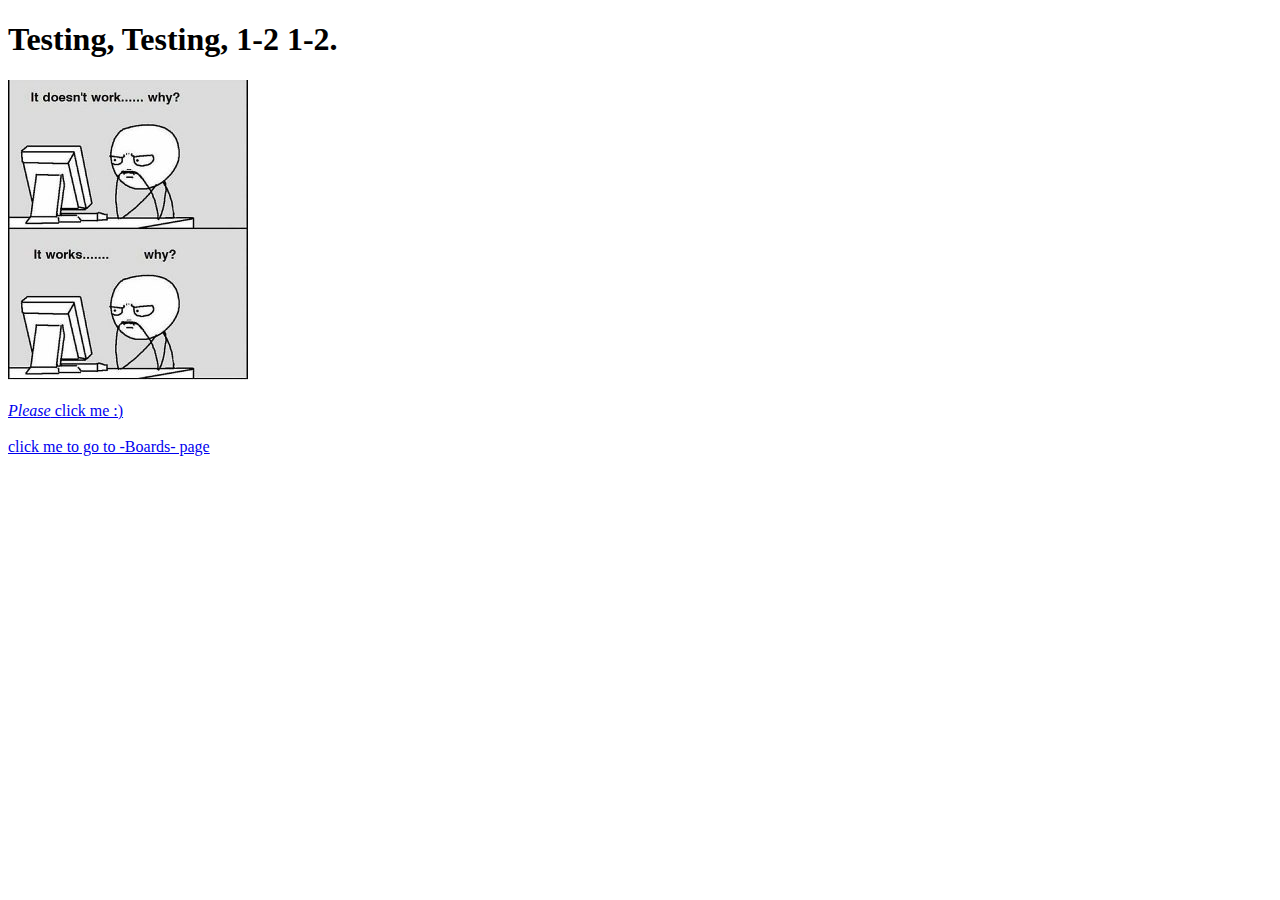
<file: index.html>
<!-- Code written by Lincoln Willison-->

<!-- Sets the file type as a readbale html file-->
<!DOCTYPE html>
<!-- Opens doc as an html file, sets language displayed to English-->
<html lang="eng">
<!-- Designates the header of the website page and what appears at the top-->
<head>
    <!-- Sets the bit character map to UTF-8 -->
    <meta charset="UTF-8">
    <!-- Sets the scale of the website page to fit the device-->
    <meta name="viewport" content="width=device-width, initial-scale=1.0">
    <!-- Gives the page a title for easier recognition-->
    <title>CSC102 - Index</title>
</head>
<!-- End of header, start of main body where main information is displayed-->
<body>
    <!-- Header for the body, first thing you see here-->
    <header>
        <!-- Test code for the page using the biggest size of text-->
        <h1> Testing, Testing, 1-2 1-2.</h1>
    </header>
    <!-- Start of a paragraph, what is used to break the body into organized chunks-->
    <p>
        <!-- Adds a meme picture-->
        <img src="codingMeme.png" id="memePic">
        <!-- Line breaks for space-->
        <br><br>
        <!-- Adds a link to a special place :)-->
        <a href="https://www.youtube.com/watch?v=dQw4w9WgXcQ&list=RDdQw4w9WgXcQ&start_radio=1">
            <I>Please</I> click me :) </a>
        <br><br>
        <!-- Adds a link to the next page, "Boards", which leads to the 'boards.html' file-->
        <a href="boards.html">click me to go to -Boards- page</a>
    <!-- Closing tags for the paragraph, body, and for the whole page-->
    </p>
</body>
</html>


<!-- λ -->
</file>
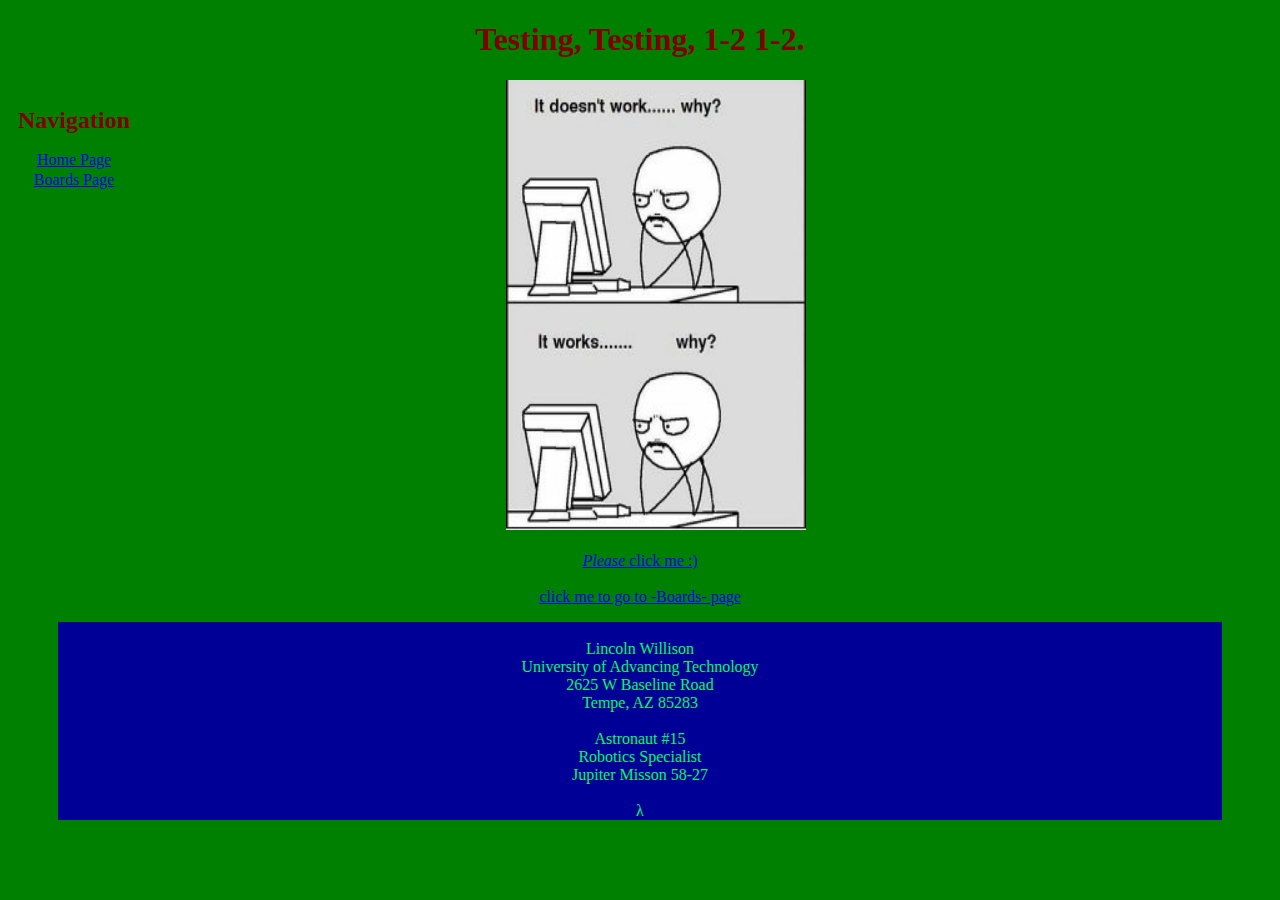
<file: Assignment 3.1 & 3.2/index.html>
<!-- Code written by Lincoln Willison-->
<!-- Last updated 09/25/2025 -->

<!-- Sets the file type as a readbale html file-->
<!DOCTYPE html>
<!-- Opens doc as an html file, sets language displayed to English-->
<html lang="eng">
<!-- Designates the header of the website page and what appears at the top-->

<head>
  <!-- Sets the bit character map to UTF-8 -->
  <meta charset="UTF-8">
  <!-- Sets the scale of the website page to fit the device-->
  <meta name="viewport" content="width=device-width, initial-scale=1.0">
  <!-- Gives the page a title for easier recognition-->
  <title>CSC102 - Index</title>
  <link rel="stylesheet" href="main.css">
</head>
<!-- End of header, start of main body where main information is displayed-->

<body>
  <!-- Header for the body, first thing you see here-->
  <header>
    <!-- Test code for the page using the biggest size of text-->
    <h1> Testing, Testing, 1-2 1-2.</h1>
    <!-- menu -->
    <nav>
      <h2> Navigation </h2>
      <a href="index.html"> Home Page </a>
      <br>
      <a href="boards.html"> Boards Page</a>
    </nav>
  </header>
  <!-- Start of a paragraph, what is used to break the body into organized chunks-->
  <p>
    <!-- Adds a meme picture-->
    <img src="codingMeme.png" id="memePic">
    <!-- Line breaks for space-->
    <br><br>
    <!-- Adds a link to a special place :)-->
    <a href="https://www.youtube.com/watch?v=dQw4w9WgXcQ&list=RDdQw4w9WgXcQ&start_radio=1">
      <I>Please</I> click me :) </a>
    <br><br>
    <!-- Adds a link to the next page, "Boards", which leads to the 'boards.html' file-->
    <a href="boards.html">click me to go to -Boards- page</a>
    <!-- Closing tags for the paragraph, body, and for the whole page-->
  </p>
  <!-- Footer section, for extra legal or navigational or general info -->
  <footer>
    <br>
    Lincoln Willison
    <br>
    University of Advancing Technology
    <br>
    2625 W Baseline Road
    <br>
    Tempe, AZ 85283
    <br><br>
    Astronaut #15
    <br>
    Robotics Specialist
    <br>
    Jupiter Misson
    58-27
    <br><br>
    λ
  </footer>
</body>

</html>


<!-- λ -->
</file>
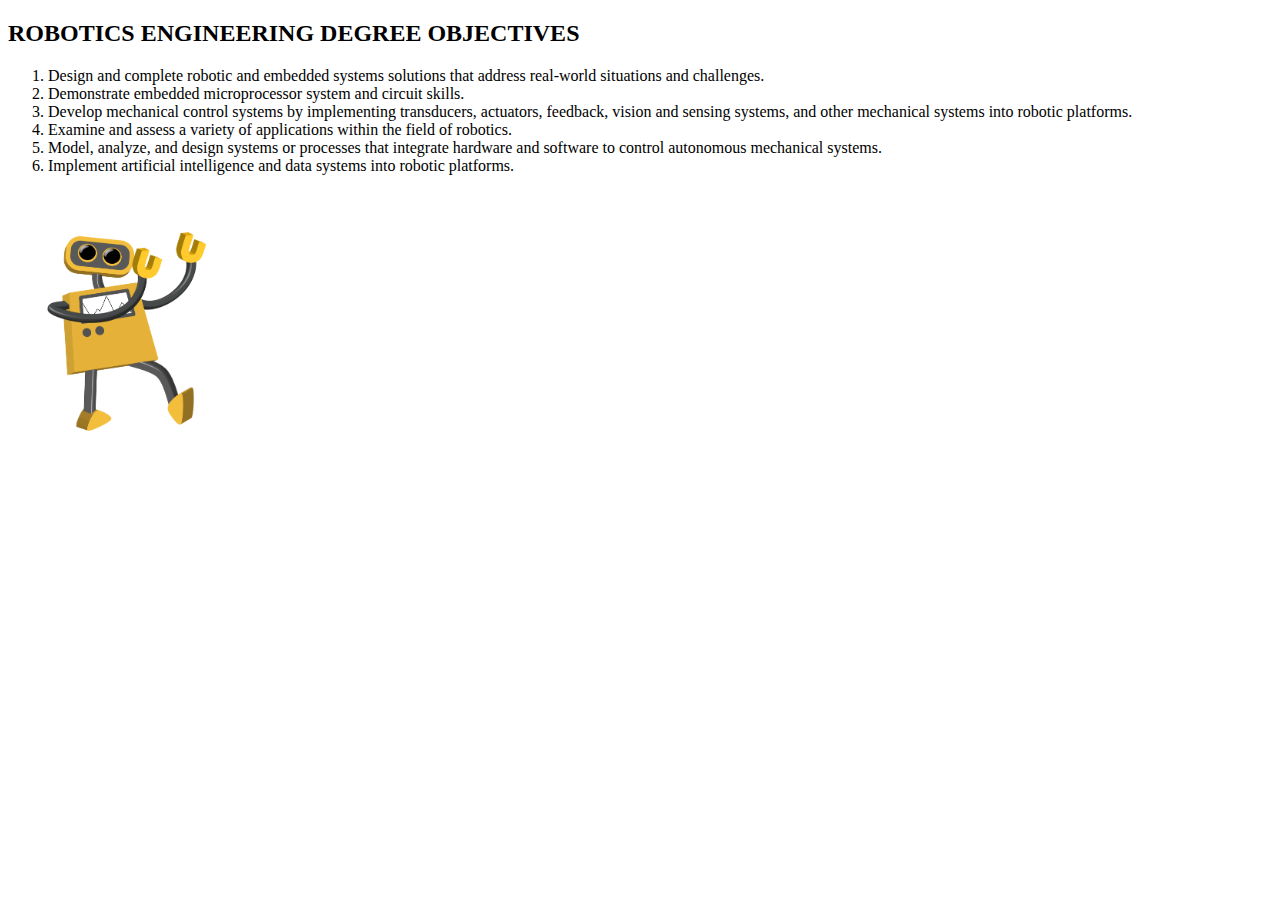
<file: boards.html>
<!-- Code written by Lincoln Willison-->

<!-- Sets the file type as a readbale html file-->

<!DOCTYPE html>
<!-- Opens doc as an html file, sets language displayed to English-->
<html lang="eng">
<!-- Designates the header of the website page and what appears at the top-->
<head>
    <!-- Sets the bit character map to UTF-8 -->
    <meta charset="UTF-8">
    <!-- Sets the scale of the website page to fit the device-->
    <meta name="viewport" content="width=device-width, initial-scale=1.0">
    <!-- Gives the page a title for easier recognition-->
    <title>CSC102 - Boards</title>
</head>
<!-- End of header, start of main body where main information is displayed-->
<body>
    <!-- Start of a paragraph, what is used to break the body into organized chunks-->
    <p>
        <!-- Smaller title to show what the following items are -->
        <h2>ROBOTICS ENGINEERING DEGREE OBJECTIVES</h2>
        <!-- Creates an ordered list to put the objectives in-->
        <ol>
            <!-- These are the list items that will be included in the ordered list-->
            <li>Design and complete robotic and embedded systems solutions that address real-world situations and challenges.</li>
            <li>Demonstrate embedded microprocessor system and circuit skills.</li>
            <li>Develop mechanical control systems by implementing transducers, actuators, feedback, vision and sensing systems, and other
        mechanical systems into robotic platforms.</li>
            <li>Examine and assess a variety of applications within the field of robotics.</li>
            <li>Model, analyze, and design systems or processes that integrate hardware and software to control autonomous mechanical systems.</li>
            <li>Implement artificial intelligence and data systems into robotic platforms.</li>
        </ol>
        <br><br>
        <!-- Adds a fun GIF-->
        <img src="DanceBot.gif" id="danceBot" width="200">
    <!-- Closing tags for the paragraph, body, and page-->    
    </p>
</body>
</html>


<!-- λ -->
</file>
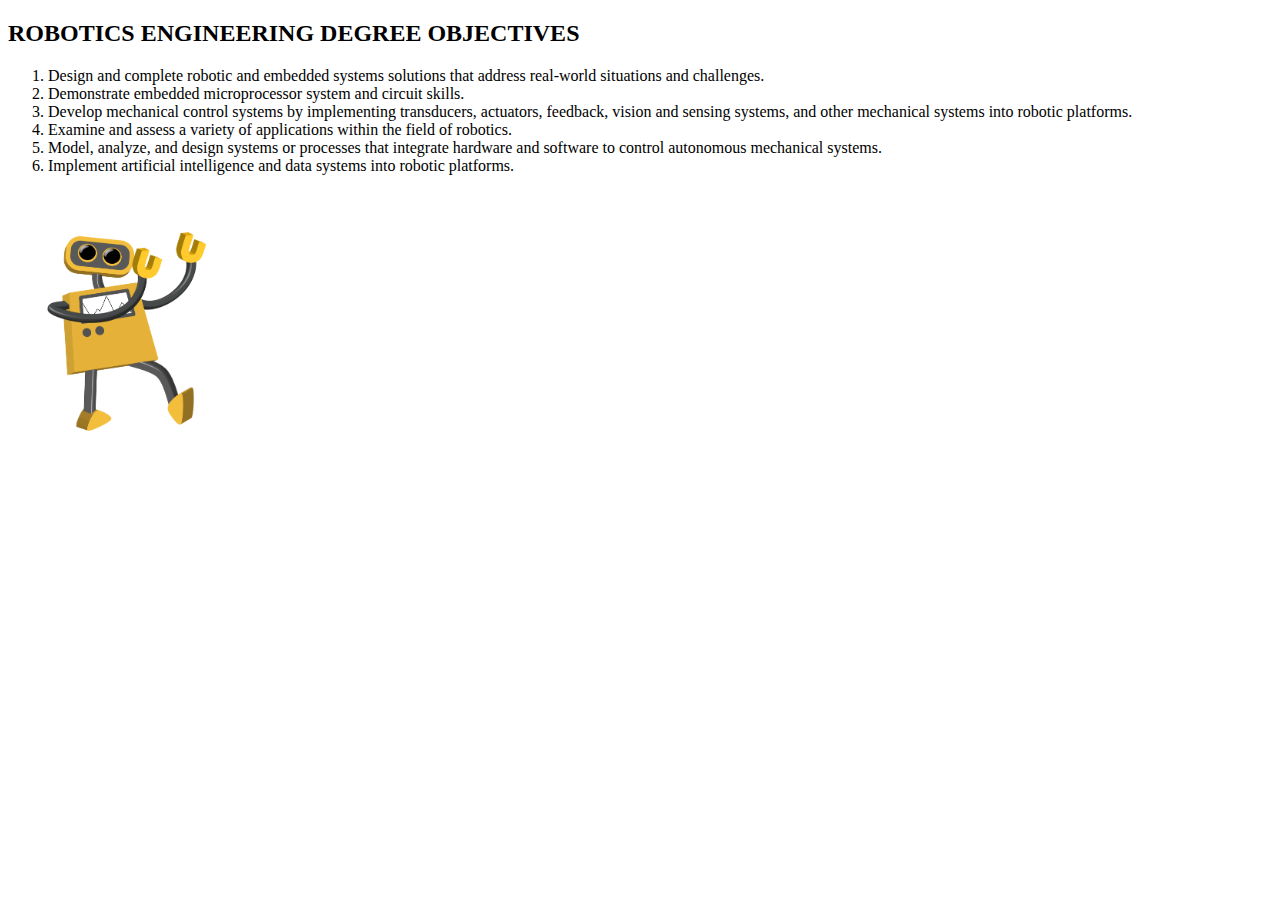
<file: Assignment 2.1: The Foundation /boards.html>
<!-- Code written by Lincoln Willison-->

<!-- Sets the file type as a readbale html file-->

<!DOCTYPE html>
<!-- Opens doc as an html file, sets language displayed to English-->
<html lang="eng">
<!-- Designates the header of the website page and what appears at the top-->
<head>
    <!-- Sets the bit character map to UTF-8 -->
    <meta charset="UTF-8">
    <!-- Sets the scale of the website page to fit the device-->
    <meta name="viewport" content="width=device-width, initial-scale=1.0">
    <!-- Gives the page a title for easier recognition-->
    <title>CSC102 - Boards</title>
</head>
<!-- End of header, start of main body where main information is displayed-->
<body>
    <!-- Start of a paragraph, what is used to break the body into organized chunks-->
    <p>
        <!-- Smaller title to show what the following items are -->
        <h2>ROBOTICS ENGINEERING DEGREE OBJECTIVES</h2>
        <!-- Creates an ordered list to put the objectives in-->
        <ol>
            <!-- These are the list items that will be included in the ordered list-->
            <li>Design and complete robotic and embedded systems solutions that address real-world situations and challenges.</li>
            <li>Demonstrate embedded microprocessor system and circuit skills.</li>
            <li>Develop mechanical control systems by implementing transducers, actuators, feedback, vision and sensing systems, and other
        mechanical systems into robotic platforms.</li>
            <li>Examine and assess a variety of applications within the field of robotics.</li>
            <li>Model, analyze, and design systems or processes that integrate hardware and software to control autonomous mechanical systems.</li>
            <li>Implement artificial intelligence and data systems into robotic platforms.</li>
        </ol>
        <br><br>
        <!-- Adds a fun GIF-->
        <img src="DanceBot.gif" id="danceBot" width="200">
    <!-- Closing tags for the paragraph, body, and page-->    
    </p>
</body>
</html>


<!-- λ -->
</file>
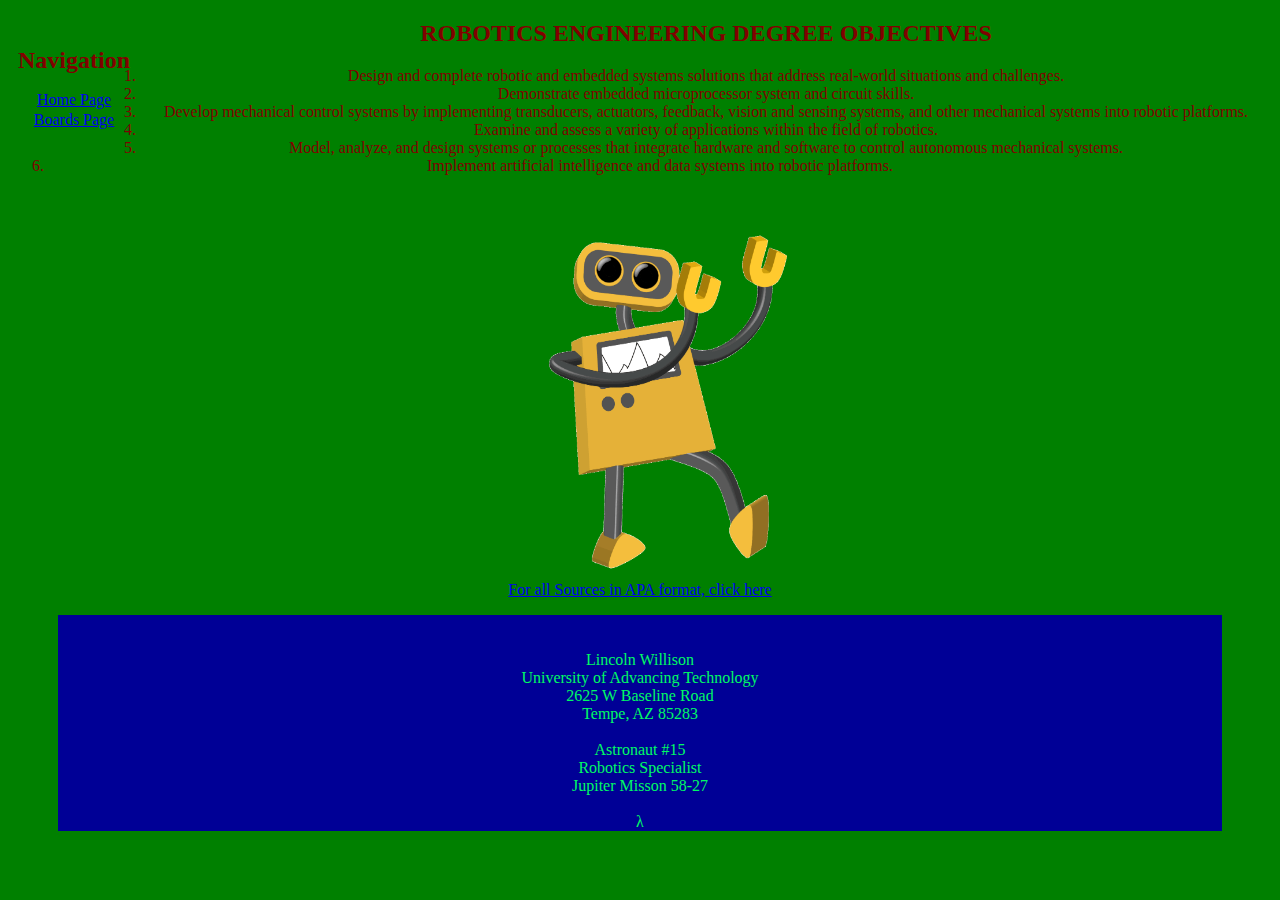
<file: Assignment 3.1 & 3.2/boards.html>
<!-- Code written by Lincoln Willison-->
<!-- Last updated 09/25/2025 -->

<!-- Sets the file type as a readbale html file-->

<!DOCTYPE html>
<!-- Opens doc as an html file, sets language displayed to English-->
<html lang="eng">
<!-- Designates the header of the website page and what appears at the top-->

<head>
  <!-- Sets the bit character map to UTF-8 -->
  <meta charset="UTF-8">
  <!-- Sets the scale of the website page to fit the device-->
  <meta name="viewport" content="width=device-width, initial-scale=1.0">
  <!-- Gives the page a title for easier recognition-->
  <title>CSC102 - Boards</title>
  <link rel="stylesheet" href="main.css">
</head>
<!-- End of header, start of main body where main information is displayed-->

<body>
  <header>
    <!-- menu -->
    <nav>
      <h2> Navigation </h2>
      <a href="index.html"> Home Page </a>
      <br>
      <a href="boards.html"> Boards Page</a>
    </nav>
  </header>
  <!-- Start of a paragraph, what is used to break the body into organized chunks-->
  <p style="color: purple;">
    <!-- Smaller title to show what the following items are -->
  <h2>ROBOTICS ENGINEERING DEGREE OBJECTIVES</h2>
  <!-- Creates an ordered list to put the objectives in-->
  <ol>
    <!-- These are the list items that will be included in the ordered list-->
    <li>Design and complete robotic and embedded systems solutions that address real-world situations and
      challenges.</li>
    <li>Demonstrate embedded microprocessor system and circuit skills.</li>
    <li>Develop mechanical control systems by implementing transducers, actuators, feedback, vision and sensing
      systems, and other
      mechanical systems into robotic platforms.</li>
    <li>Examine and assess a variety of applications within the field of robotics.</li>
    <li>Model, analyze, and design systems or processes that integrate hardware and software to control autonomous
      mechanical systems.</li>
    <li>Implement artificial intelligence and data systems into robotic platforms.</li>
  </ol>
  <br><br>
  <!-- Adds a fun GIF-->
  <img src="DanceBot.gif" id="danceBot" class="justForRobotClass">
  <!-- Closing tags for the paragraph, body, and page-->
  <br>
  <a href="https://www.youtube.com/watch?v=FtgqumM3-wY"> For all Sources in APA format, click here </a>
  </p>
  <footer>
    <br><br>
    Lincoln Willison
    <br>
    University of Advancing Technology
    <br>
    2625 W Baseline Road
    <br>
    Tempe, AZ 85283
    <br><br>
    Astronaut #15
    <br>
    Robotics Specialist
    <br>
    Jupiter Misson
    58-27
    <br><br>
    λ
  </footer>
</body>

</html>



<!-- λ -->
</file>
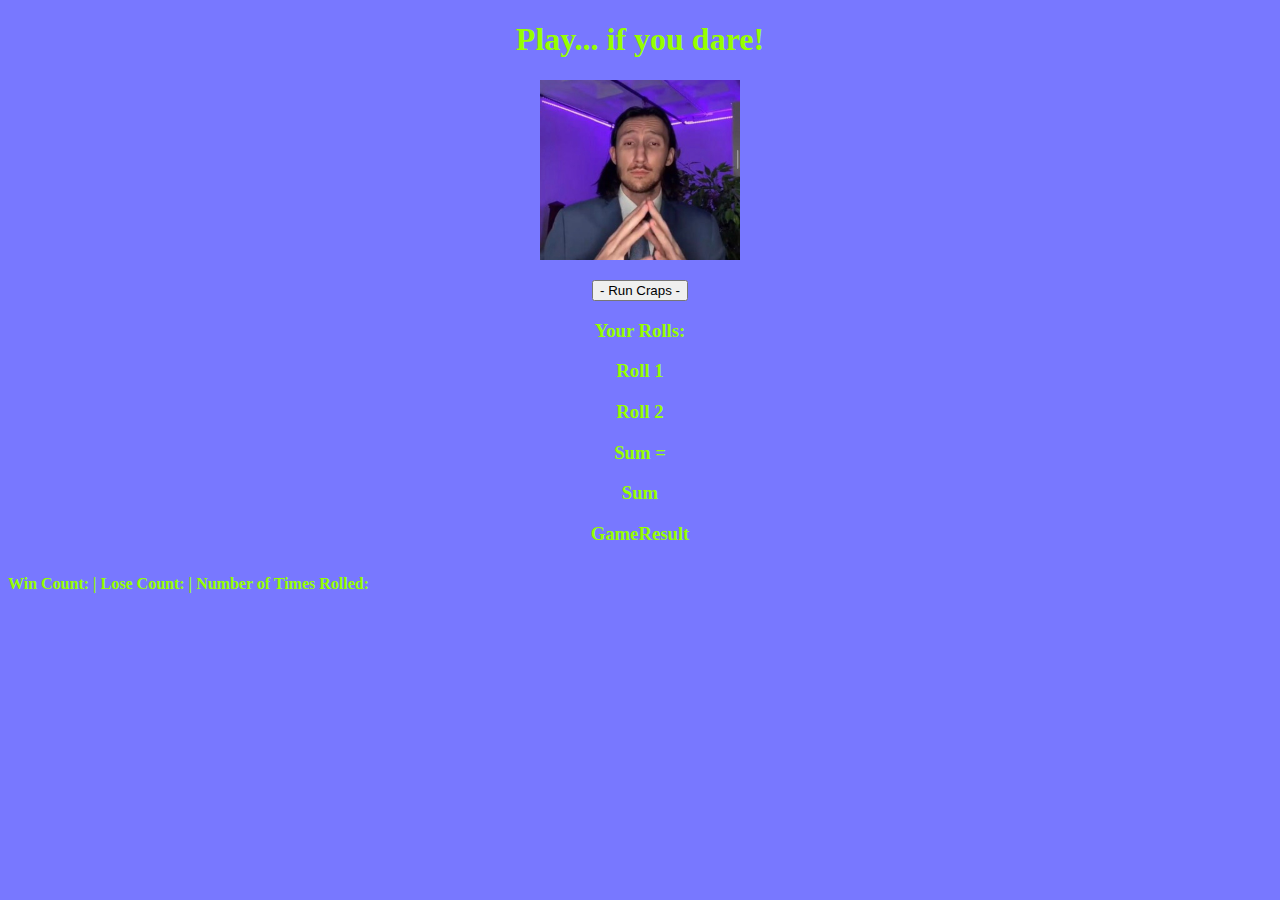
<file: Assignment 4.1/game.html>
<!-- Code written by Lincoln Willison-->
<!-- Last updated 10/07/2025 -->

<!DOCTYPE html>
<html lang="eng">
<head>
  <meta charset="UTF-8">
  <meta name="viewport" content="width=device-width, initial-scale=1.0">
  <title>Dice Game</title>

  <script src="craps.js"></script>
  <script src="usefulFuncs.js"></script>

  <link rel="stylesheet" href="craps.css">

</head>
<body>
  <header>
    <h1> Play... if you dare! </h1>  
  </header>

  <main>
    <img src="trade.png" id="tradePic" class="tradePic">
    <button onclick="basicCraps()">- Run Craps -</button>
    <h3> Your Rolls: </h3> 
    <h3 id="roll1">Roll 1</h3>
    <h3 id="roll2">Roll 2</h3>
    <h3>Sum =</h3>
    <h3 id="sum"> Sum</h3>
    <h3 id="gameResult">GameResult</h3>
    <img id="winGif" style="display: none" src="celebration.gif" class="resultPic">
    <img id="loseGif" style="display: none" src="dissap.gif" class="resultPic">
    <img id="stagnPic" style="display: none" src="dogWait.jpg" class="resultPic">
  </main>

  <footer>
  <h4 style="display: inline">Win Count:</h4>
  <h4 id="winCount" style="display: inline"></h4>
  <h4 style="display: inline"> | </h4>
  <h4 style="display: inline">Lose Count:</h4>
  <h4 id="loseCount" style="display: inline"></h4>
  <h4 style="display: inline"> | </h4>
  <h4 style="display: inline">Number of Times Rolled:</h4>
  <h4 id="runCount" style="display: inline"></h4>
  </footer>

</body>
</html>


<!-- λ -->
</file>
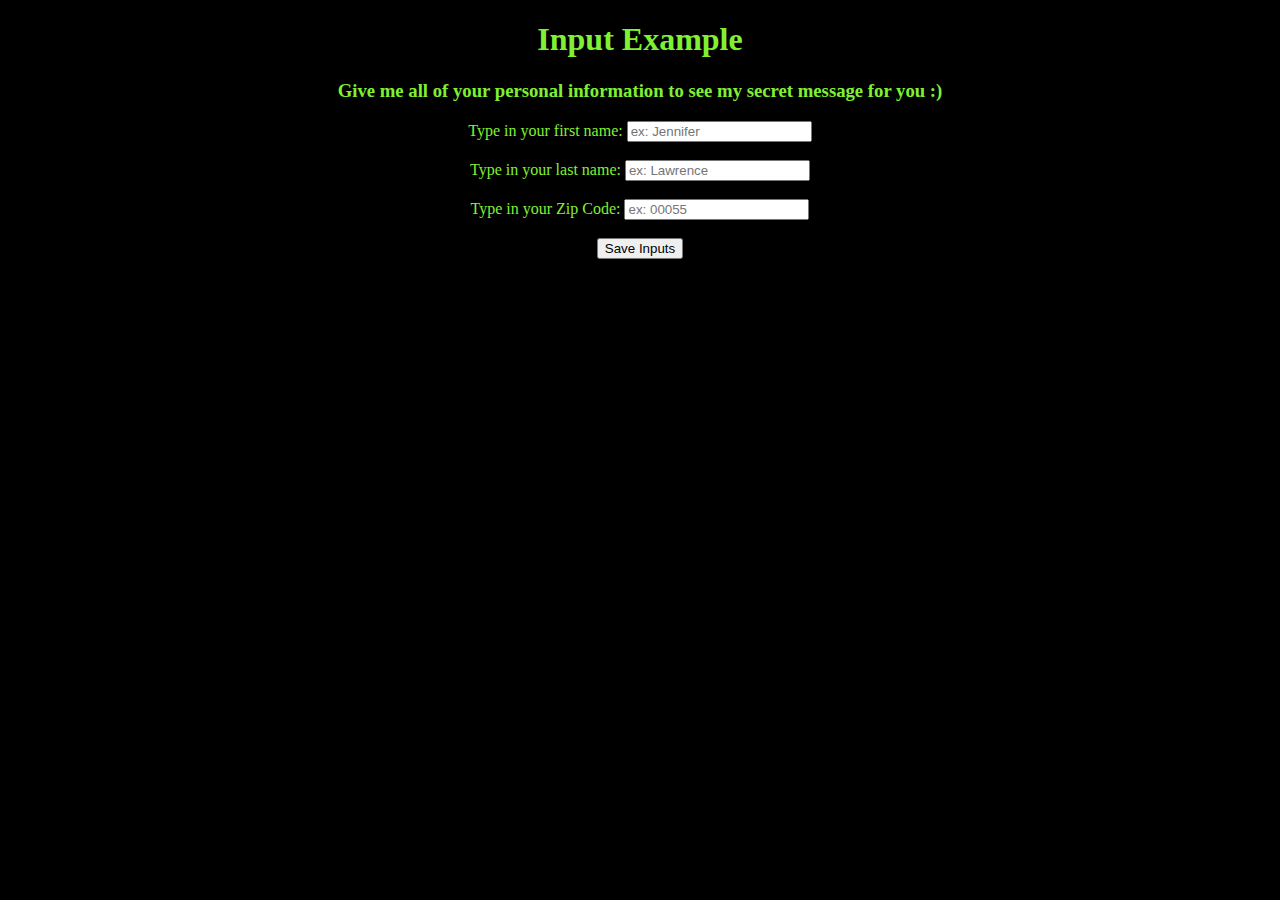
<file: Assignment_6.1/inputExample.html>
<!-- Code written by Lincoln Willison-->
<!-- Last updated 10/16/2025 -->

<!DOCTYPE html>
<html lang="en">
<head>
  <meta charset="UTF-8">
  <meta name="viewport" content="width=device-width, initial-scale=1.0">
  <title>inputExample</title>

  <!-- Links all of the JavaScript and CSS pages that are used for this site -->
  <link rel="stylesheet" href="inputExampleCSS.css">
  <script src="inputExample.js"></script>
  <script src="../usefulFuncs.js"></script>

</head>

<body>
  <header>
    <h1>Input Example</h1>
  </header>

  <main>
    <!-- Note: Action is the name of the page that the form will post to -->
    <h3>Give me all of your personal information to see my secret message for you :)</h3>
    <!-- Form section includes all input boxes that will be used to gather info from the user -->
    <form method="post" action="#" name="formInput" id="'formInput" onsubmit="return false;">
      <label for="firstName">Type in your first name:</label>
      <input type="text" name="firstName" id="firstName" placeholder="ex: Jennifer">
      <br><br>
      <label for="lastName">Type in your last name:</label>
      <input type="txt" name="lastName" id="lastName" placeholder="ex: Lawrence">
      <br><br>
      <label for="zipCode">Type in your Zip Code:</label>
      <input type="txt" name="zipCode" id="zipCode" placeholder="ex: 00055">
      <br><br>
      <button onclick="saveForm();">Save Inputs</button>
    </form>
    <!-- After the information has been gathered, the decided Display Message will show-->
    <br>
    <div id="displayMessage"></div>
    <br>
    <h2 id="secretMessage" style="display: none"></h2>
  </main>

</body>
</html>


<!-- λ -->
</file>
<file: Assignment 3.1 & 3.2/main.css>
body{
  text-align: center;
  background-color: rgb(0, 128, 0);
  color: rgb(128, 0, 0)
}

nav{
  height: 600;
  width: 200;
  float: left;
  padding: 10px;
  line-height: 20px;
}

footer{
  text-align: center;
  margin-right: 50px;
  margin-left: 50px;
  bottom: 0;
  background-color: rgb(0,0,150);
  color: rgb(0,250,100)
}

header{
  text-align: center;
}

img{
  width: 300px;
  height: 400px;
}

.justForRobotClass{
  width: 300px;
  height: 350px;
}

#memePic{
  width: 300px;
  height: 450px;
  margin-right: 100px
}
</file>
<file: Assignment 4.1/craps.css>
body{
  background-color: rgb(120,120,255);
  color: rgb(150,255,0)
}

header{
  text-align: center;
}

main{
  text-align: center;
}

footer{
  text-align: left;
  margin-top: 30px;
}

.tradePic{
  display: block;
  margin-left: auto;
  margin-right: auto;
  margin-bottom: 20px;
  width: 200px;
  height: 180px;
}

.resultPic{
  width: 200px;
  height: 150px;
}
</file>
<file: Assignment_6.1/inputExampleCSS.css>
/*  Code written by Lincoln Willison
    Last updated 10/16/2025
*/

/* Makes the page black with green text*/
body{
  text-align: center;
  background-color: rgb(0,0,0);
  color: rgb(128, 240, 50)
}


/* λ  */
</file>
